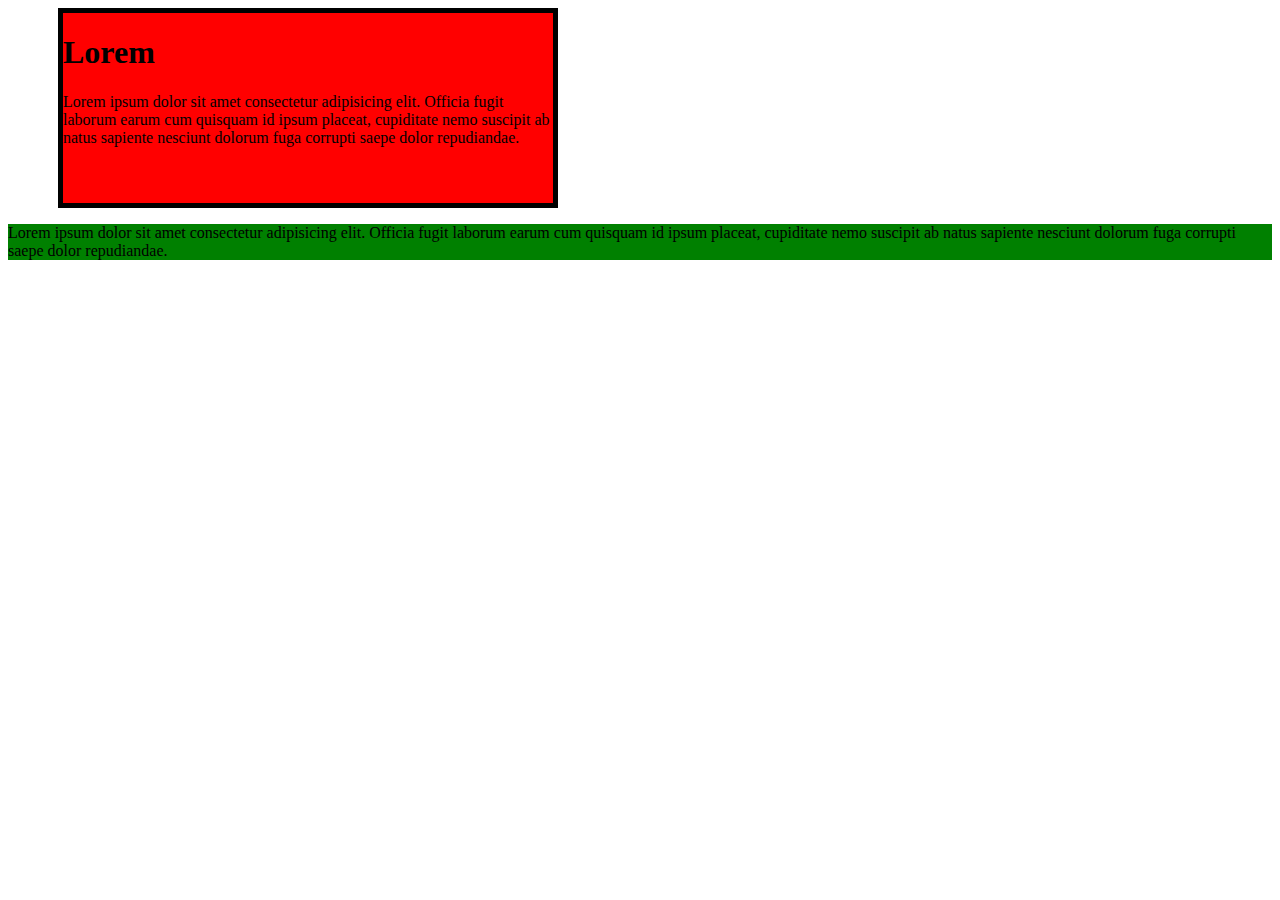
<file: CSS/box-model/index.html>
<!DOCTYPE html>
<html lang="pt-BR">
<head>
    <meta charset="UTF-8">
    <meta http-equiv="X-UA-Compatible" content="IE=edge">
    <meta name="viewport" content="width=device-width, initial-scale=1.0">
    <title>Box-Model</title>
    <link rel="stylesheet" href="./styles.css">
</head>


<body>

    <div class="text">
        <h1>Lorem</h1>
        <p>Lorem ipsum dolor sit amet consectetur adipisicing elit. 
            Officia fugit laborum earum cum quisquam id ipsum placeat, 
            cupiditate nemo suscipit ab natus sapiente nesciunt dolorum fuga 
            corrupti saepe dolor repudiandae.</p>
    </div>

    <div class="text2">
        <p>
            Lorem ipsum dolor sit amet consectetur adipisicing elit. 
            Officia fugit laborum earum cum quisquam id ipsum placeat, 
            cupiditate nemo suscipit ab natus sapiente nesciunt dolorum fuga 
            corrupti saepe dolor repudiandae.
        </p>
    </div>
    
</body>
</html>
</file>
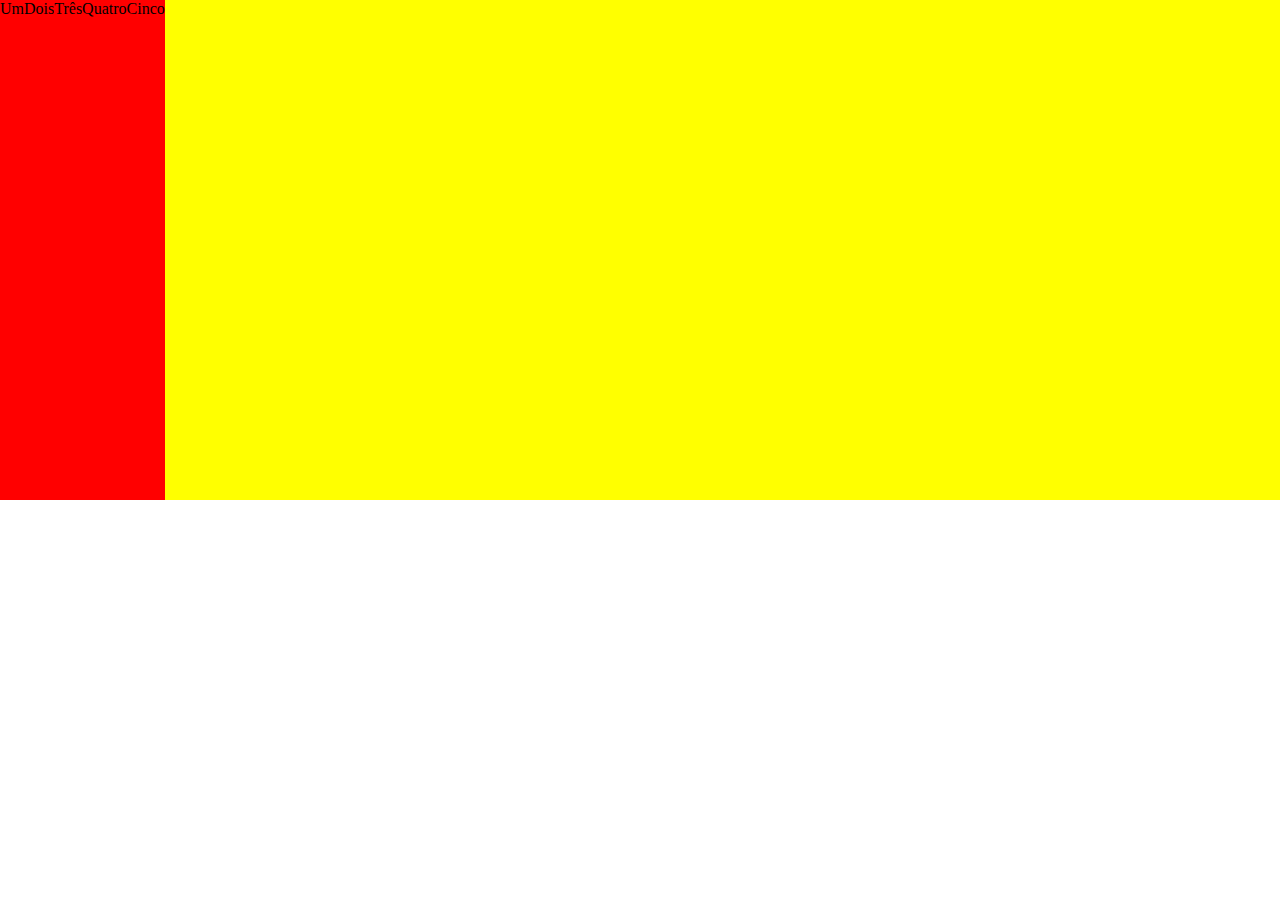
<file: CSS/flexbox/index.html>
<!DOCTYPE html>
<html lang="pt-BR">
<head>
    <meta charset="UTF-8">
    <meta http-equiv="X-UA-Compatible" content="IE=edge">
    <meta name="viewport" content="width=device-width, initial-scale=1.0">
    <title>Box-Model</title>
    <link rel="stylesheet" href="./styles.css">
</head>


<body>

    <div class="flex-container">
        <div class="flex-item">Um</div>
        <div class="flex-item">Dois</div>
        <div class="flex-item">Três</div>
        <div class="flex-item">Quatro</div>
        <div class="flex-item">Cinco</div>
    </div>
    
</body>
</html>
</file>
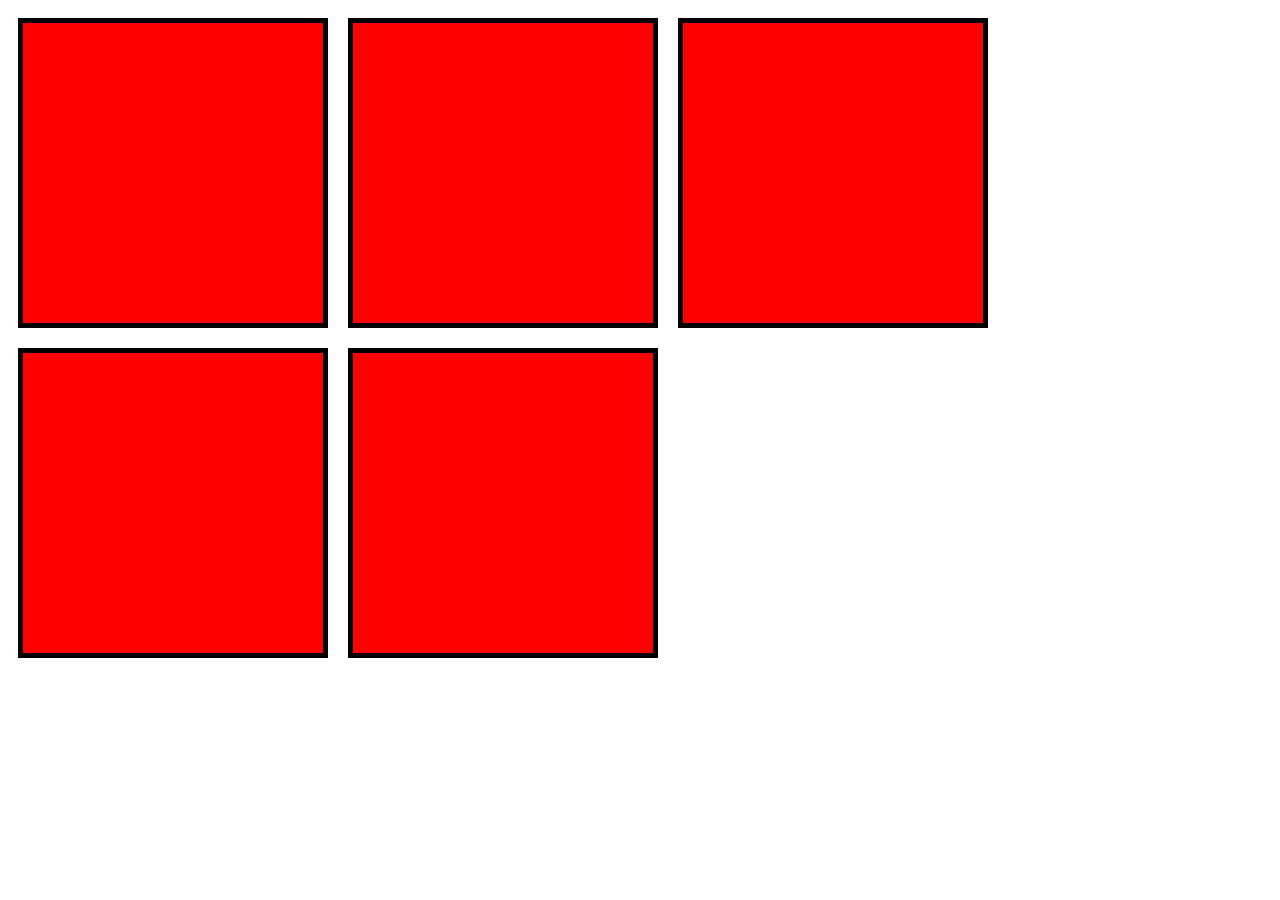
<file: CSS/float-display/index.html>
<!DOCTYPE html>
<html lang="pt-BR">
<head>
    <meta charset="UTF-8">
    <meta http-equiv="X-UA-Compatible" content="IE=edge">
    <meta name="viewport" content="width=device-width, initial-scale=1.0">
    <title>Box-Model</title>
    <link rel="stylesheet" href="./styles.css">
</head>


<body>

    <div class="grid">
      <div class="col"></div>
      <div class="col"></div>
      <div class="col"></div>
      <div class="col"></div>
      <div class="col"></div>
    </div>

    
</body>
</html>
</file>
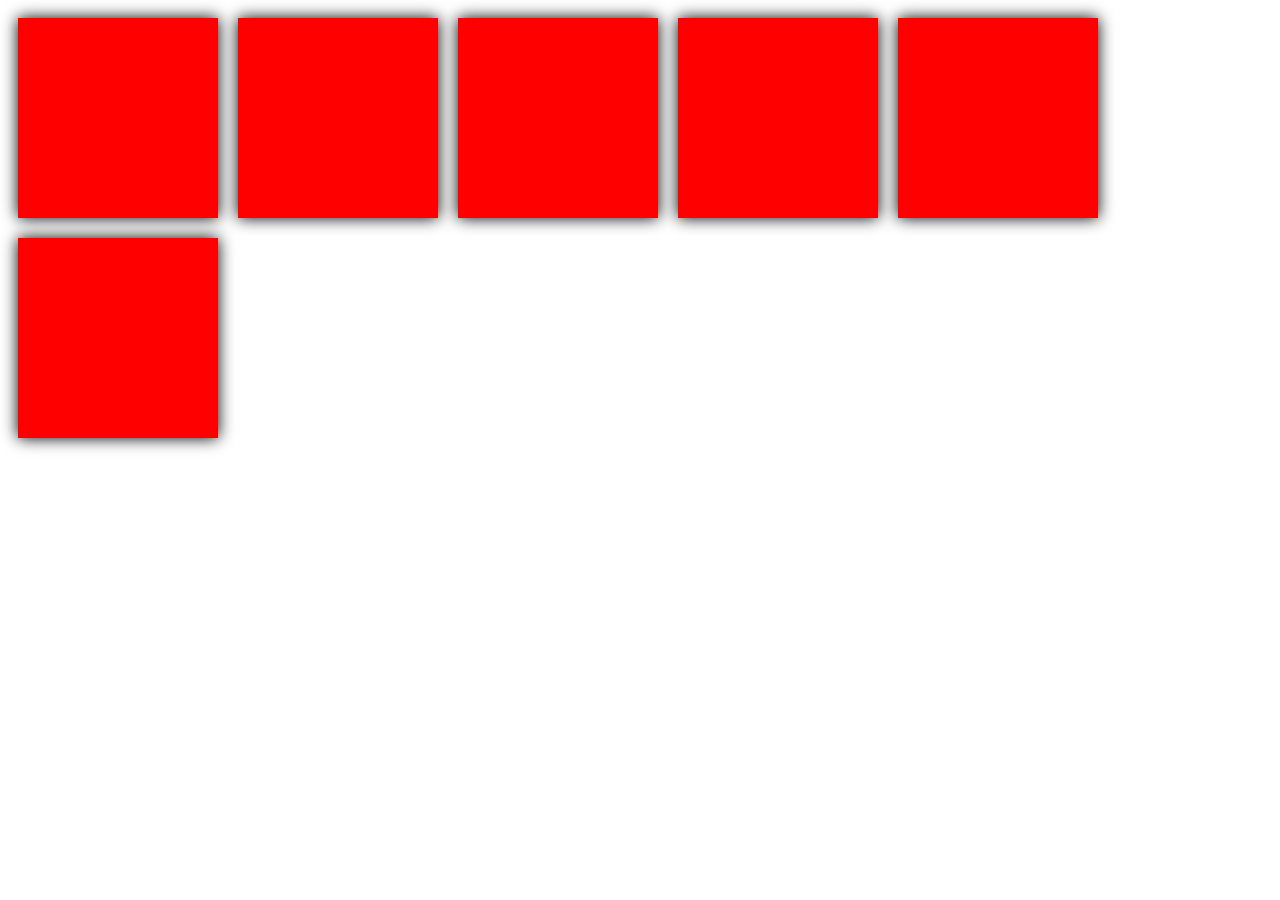
<file: CSS/media-queries-and-breakpoints/index.html>
<!DOCTYPE html>
<html lang="pt-BR">
<head>
    <meta charset="UTF-8">
    <meta http-equiv="X-UA-Compatible" content="IE=edge">
    <meta name="viewport" content="width=device-width, initial-scale=1.0">
    <title>Media-requeries</title>
    <link rel="stylesheet" href="./style.css">
</head>


<body>

    <div class="pai">
        <div class="filha"></div>
        <div class="filha"></div>
        <div class="filha"></div>
        <div class="filha"></div>
        <div class="filha"></div>
        <div class="filha"></div>
    </div>



    
</body>
</html>
</file>
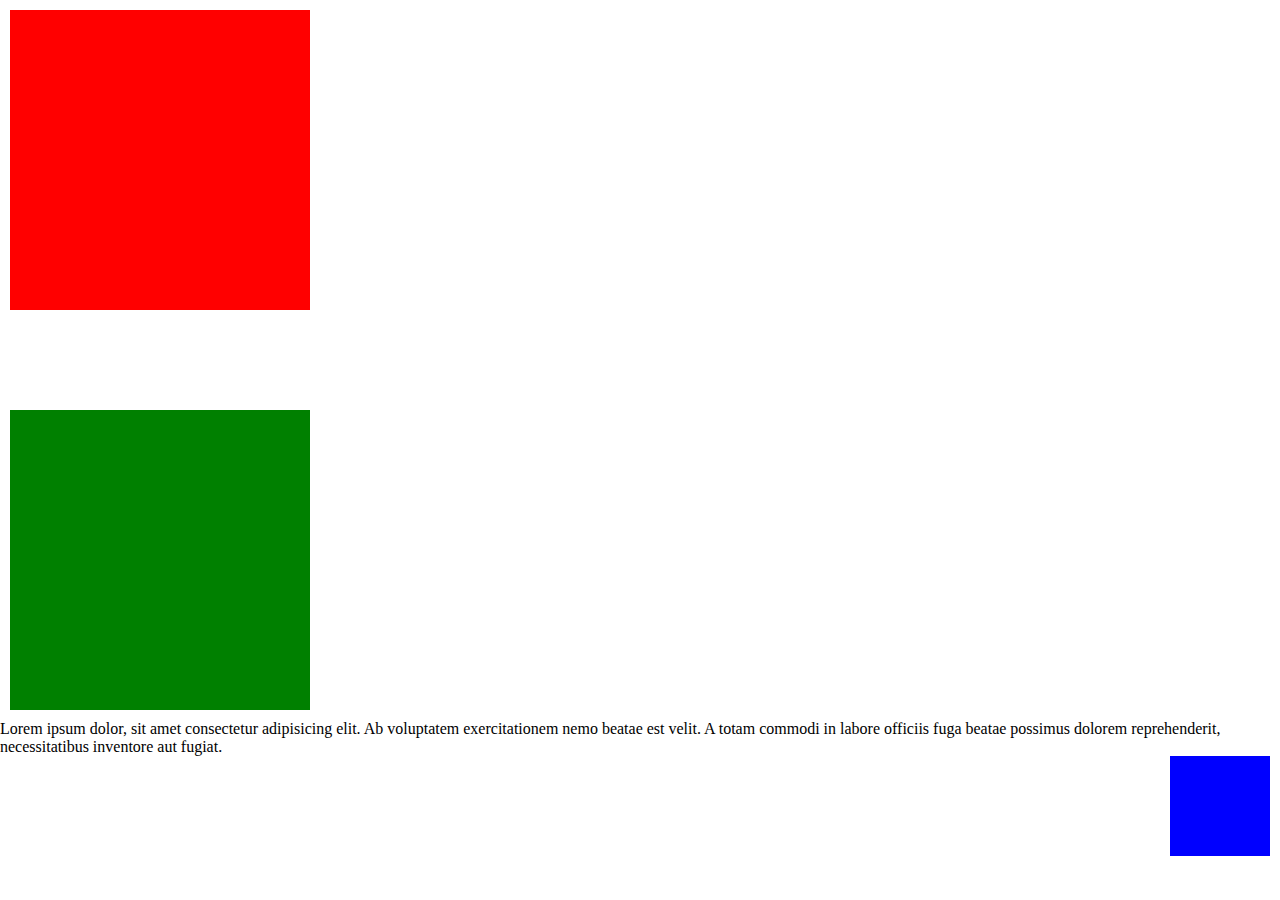
<file: CSS/propriedades-texto/index.html>
<!DOCTYPE html>
<html lang="pt-BR">
<head>
    <meta charset="UTF-8">
    <meta http-equiv="X-UA-Compatible" content="IE=edge">
    <meta name="viewport" content="width=device-width, initial-scale=1.0">
    <title>Box-Model</title>
    <link rel="stylesheet" href="./styles.css">
</head>


<body>

    <div class="pai">
        <div class="filha1"></div>
        <div class="filha2"></div>
        <p>
          Lorem ipsum dolor, sit amet consectetur adipisicing elit.
           Ab voluptatem exercitationem nemo beatae est velit.
            A totam commodi in labore officiis fuga beatae possimus dolorem reprehenderit,
             necessitatibus inventore aut fugiat.
        </p>
        <div class="filha3"></div>
    </div>



    
</body>
</html>
</file>
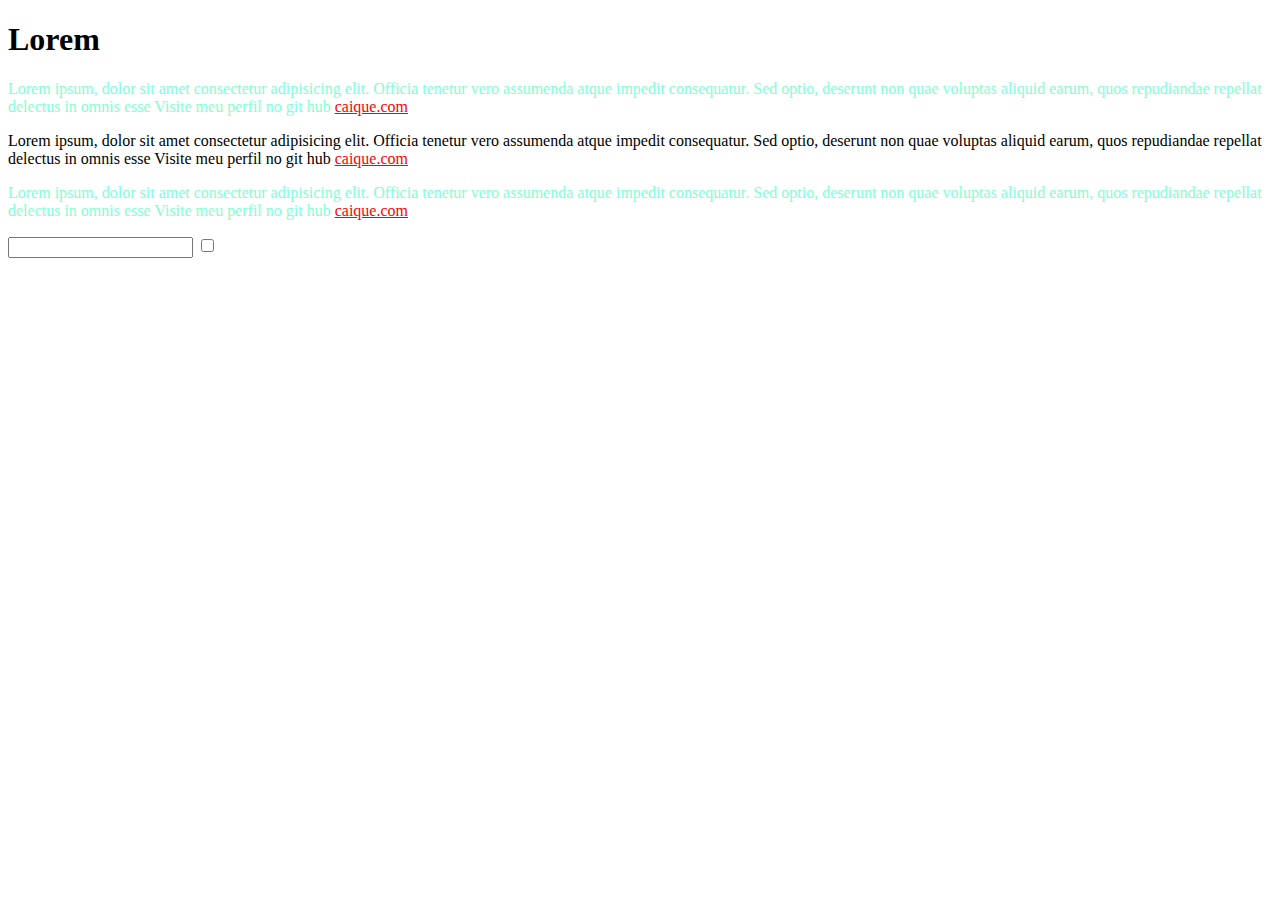
<file: CSS/pseudo-classes/index.html>
<!DOCTYPE html>
<html lang="pt-BR">
<head>
    <meta charset="UTF-8">
    <meta http-equiv="X-UA-Compatible" content="IE=edge">
    <meta name="viewport" content="width=device-width, initial-scale=1.0">
    <title>Avancando nos estudos</title>
    <link rel="stylesheet" href="assets/css/styles.css">
</head>



<body>

<div>
    <h1 class="heading">Lorem</h1>
    <p>Lorem ipsum, dolor sit amet consectetur adipisicing elit.
        Officia tenetur vero assumenda atque impedit consequatur.
        Sed optio, deserunt non quae voluptas aliquid earum, 
        quos repudiandae repellat delectus in omnis esse
        Visite meu perfil no git hub <a href="#">caique.com</a>
    </p>
    <p class="meio">Lorem ipsum, dolor sit amet consectetur adipisicing elit.
        Officia tenetur vero assumenda atque impedit consequatur.
        Sed optio, deserunt non quae voluptas aliquid earum, 
        quos repudiandae repellat delectus in omnis esse
        Visite meu perfil no git hub <a href="#">caique.com</a>
    </p>
    <p>Lorem ipsum, dolor sit amet consectetur adipisicing elit.
        Officia tenetur vero assumenda atque impedit consequatur.
        Sed optio, deserunt non quae voluptas aliquid earum, 
        quos repudiandae repellat delectus in omnis esse
        Visite meu perfil no git hub <a href="#">caique.com</a>
    </p>
    <input type="text" class="input">
    <input type="checkbox"></input>

</div>
   
</body>

</html>
</file>
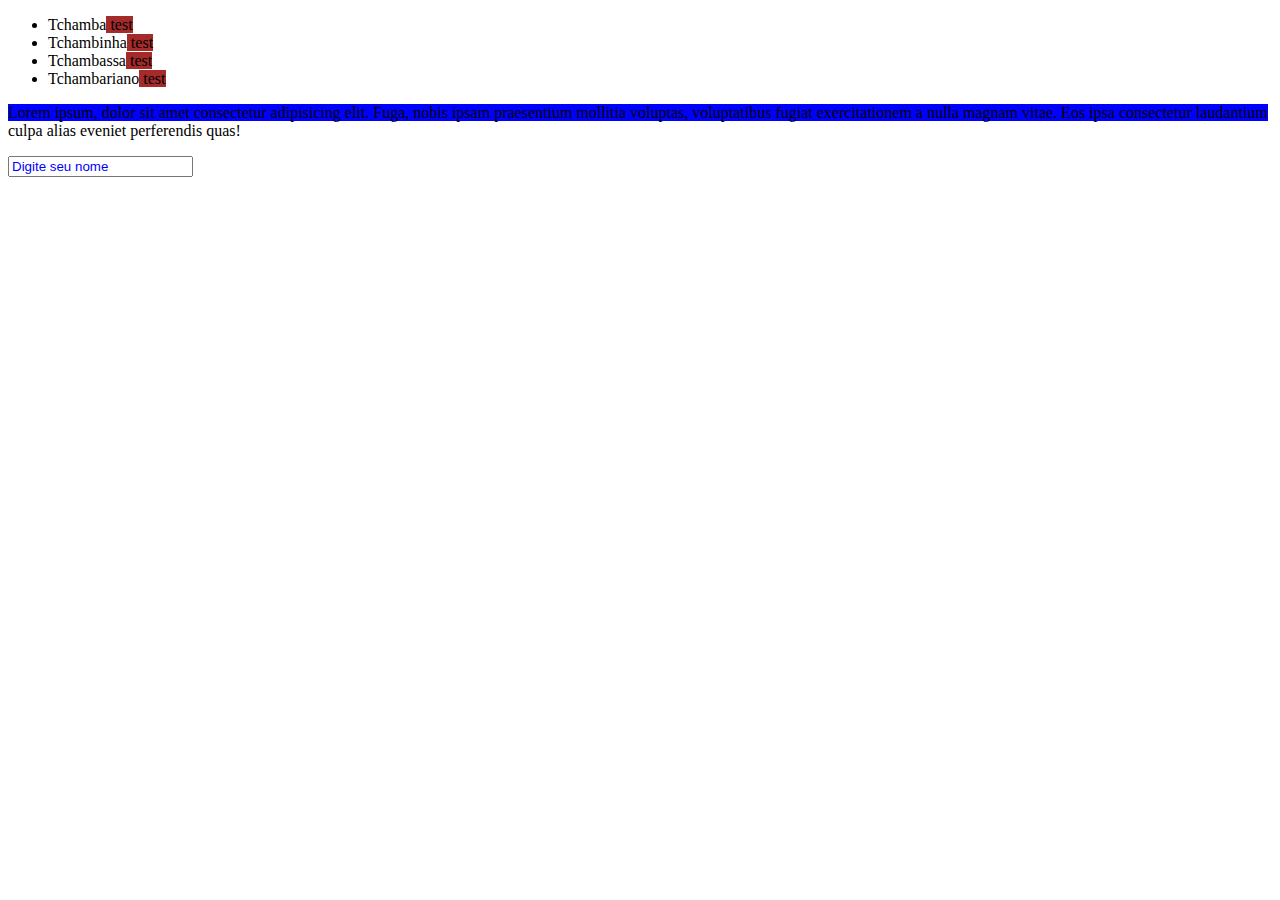
<file: CSS/pseudo-elements/index.html>
<!DOCTYPE html>
<html lang="pt-BR">
<head>
    <meta charset="UTF-8">
    <meta http-equiv="X-UA-Compatible" content="IE=edge">
    <meta name="viewport" content="width=device-width, initial-scale=1.0">
    <title>Avancando nos estudos</title>
    <link rel="stylesheet" href="assets/css/styles.css">
</head>



<body>

<ul>
    <li>Tchamba</li>
    <li>Tchambinha</li>
    <li>Tchambassa</li>
    <li>Tchambariano</li>
</ul>

<p>
    Lorem ipsum, dolor sit amet consectetur adipisicing elit. 
    Fuga, nobis ipsam praesentium mollitia voluptas, voluptatibus
     fugiat exercitationem a nulla magnam vitae. Eos ipsa consectetur
      laudantium culpa alias eveniet perferendis quas!
</p>

<input class="input" type="text" placeholder="Digite seu nome">
   
</body>

</html>
</file>
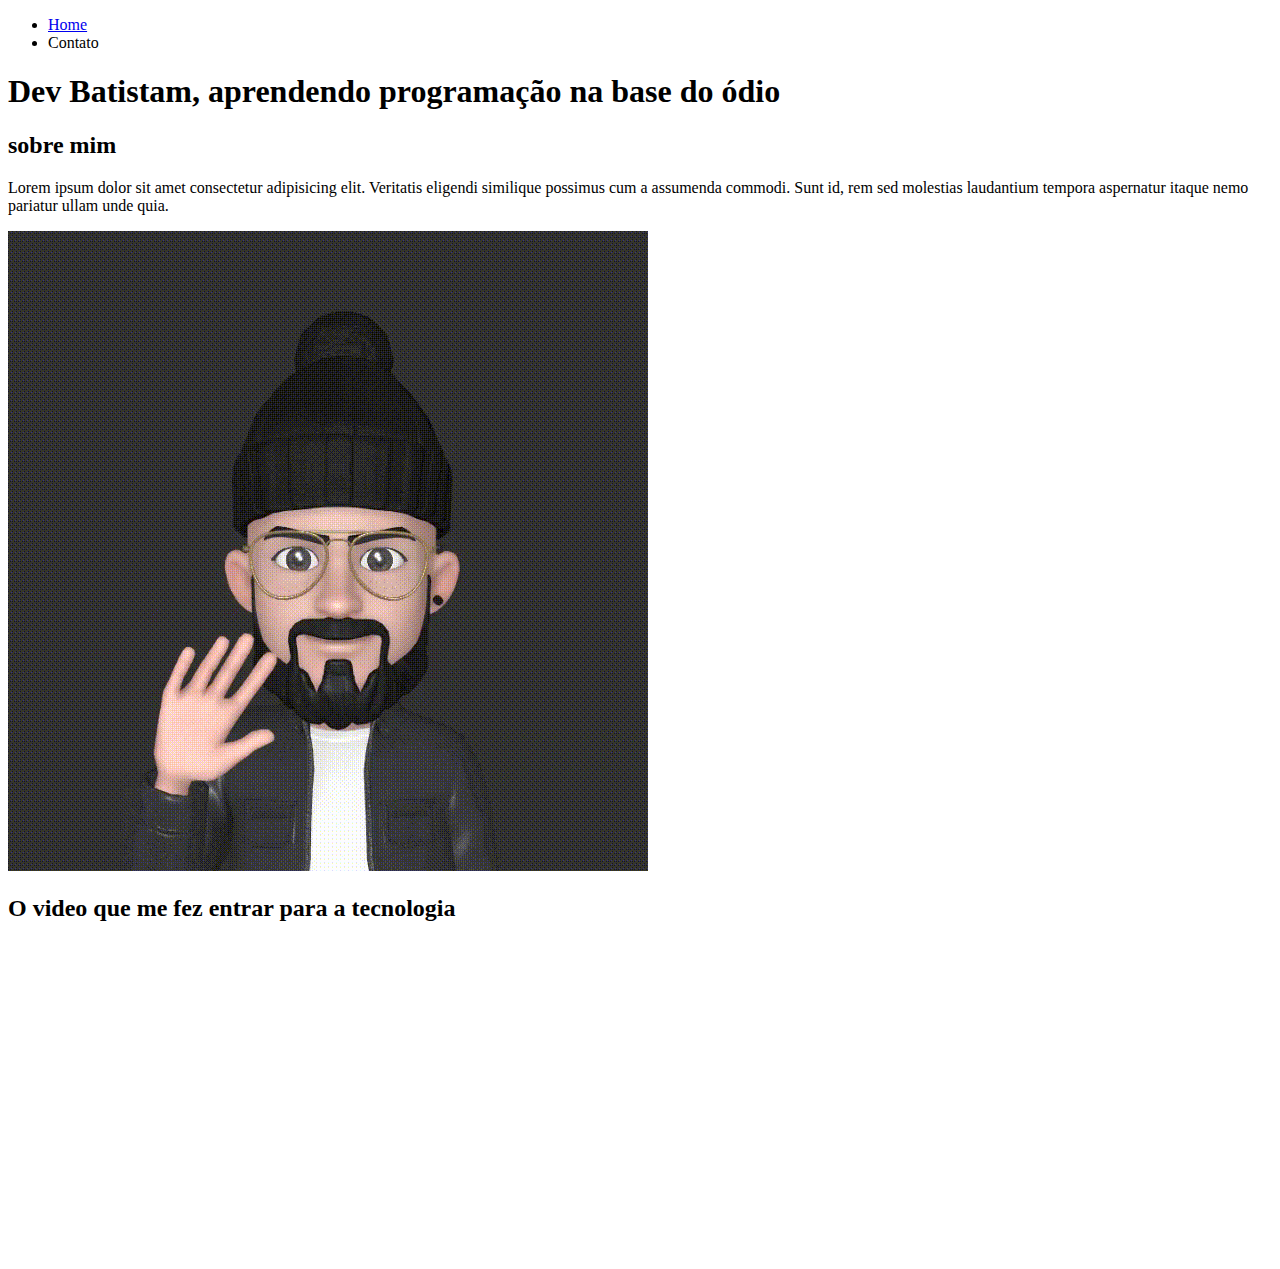
<file: HTML/Introducao/index.html>
<!DOCTYPE html>
<html lang="pt-br">

<head>
    <meta charset="UTF-8">
    <meta http-equiv="X-UA-Compatible" content="IE=edge">
    <meta name="viewport" content="width=device-width, initial-scale=1.0">
    <title>Meu perfil</title>
</head>

<body>
    <ul>
        <li>
            <a
                href="file:///C:/Users/Ol%C3%A1/Desktop/Frontzada/Trindade%20do%20Front/JavaScript/FungamentosHTML/Introducao/index.html">
                Home
            </a>
        </li>
        <li>Contato</li>
    </ul>

    <h1>Dev Batistam, aprendendo programação na base do ódio</h1>

    <h2>sobre mim</h2>

    <p>
        Lorem ipsum dolor sit amet consectetur adipisicing elit. Veritatis eligendi similique possimus cum a assumenda
        commodi. Sunt id, rem sed molestias laudantium tempora aspernatur itaque nemo pariatur ullam unde quia.
    </p>


    <img src="assets/img/minhaimage.gif" alt="minha foto">

    <h2>O video que me fez entrar para a tecnologia</h2>
    <iframe width="560" height="315" src="https://www.youtube.com/embed/zkdfRIoTCFY" title="YouTube video player"
        frameborder="0" allow="accelerometer; autoplay; clipboard-write; encrypted-media; gyroscope; picture-in-picture"
        allowfullscreen>
    </iframe>


</body>

</html>
</file>
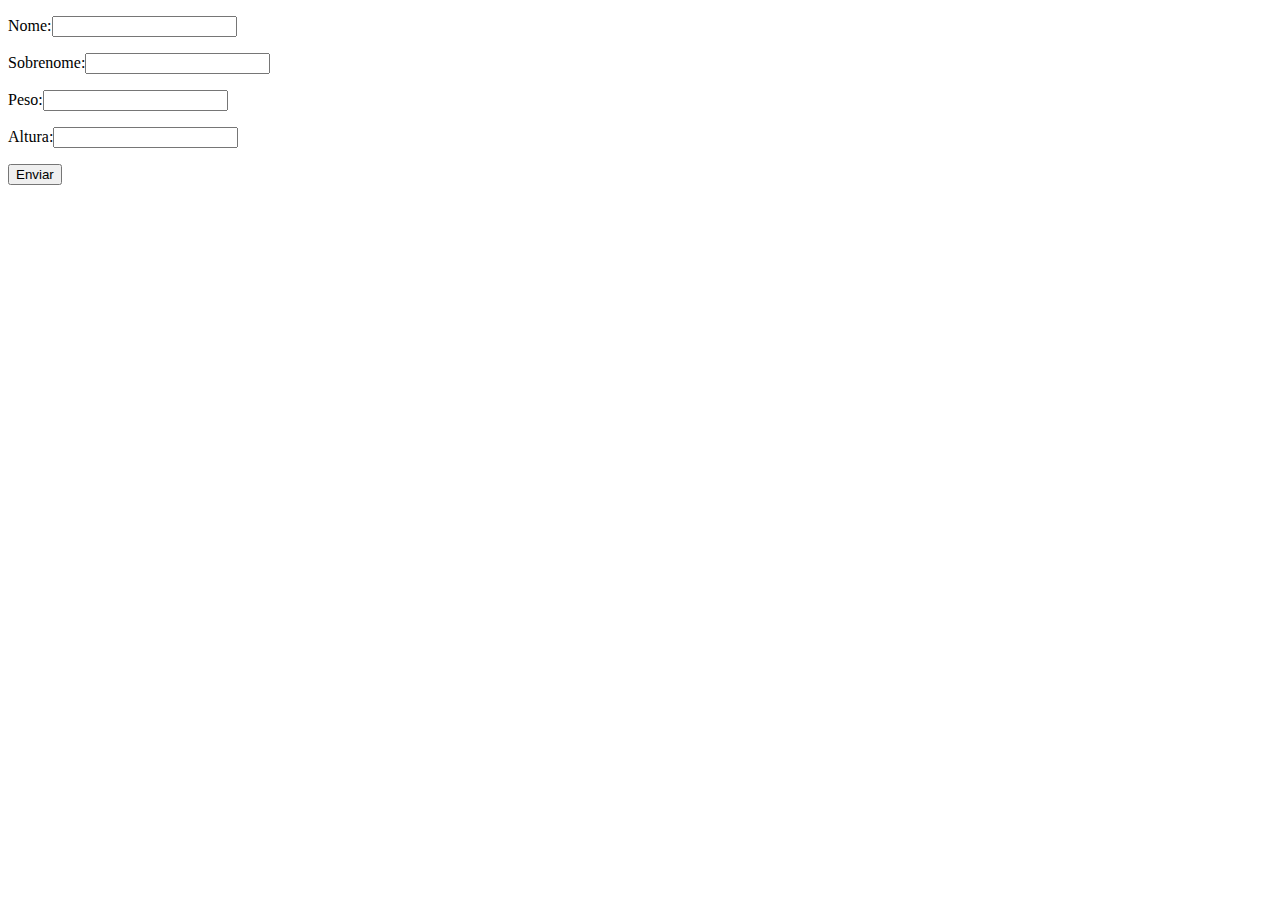
<file: JavaScript/labs/index.html>
<!DOCTYPE html>
<html lang="pt-BR">
<head>
    <meta charset="UTF-8">
    <meta http-equiv="X-UA-Compatible" content="IE=edge">
    <meta name="viewport" content="width=device-width, initial-scale=1.0">
    <title>Praticando</title>
</head>
<body>
    <script src="./script.js"></script>

    <form class="form">
        <p>Nome:<input type="text" class="nome"></p> 
        <p>Sobrenome:<input type="text" class="sobrenome"></p>
        <p>Peso:<input type="text" class="peso"></p>
        <p>Altura:<input type="text" class="altura"></p>
        <button>Enviar</button>
    </form>
    <div class="resultado"></div>

    
</body>
</html>
</file>
<file: CSS/box-model/styles.css>
body{
    height: 100%;
}


.text{
    box-sizing: border-box;
    border: 5px solid black;
    background-color: red;
    width: 100%;
    height: 100%;
    max-width: 500px;
    max-height: 500px;
    min-width: 200px;
    min-height: 200px;
    margin: 0 50px;

}


.text2{
    background-color: green;
}
</file>
<file: CSS/flexbox/styles.css>
*{
    margin: 0;
    padding: 0;
    box-sizing: border-box;
}

.flex-container{
    display: flex;
    background-color: yellow;
    height: 500px;
}

.flex-item{
    background-color: red;

}
</file>
<file: CSS/float-display/styles.css>
.grid .col {
    width: 300px;
    height: 300px;
    background-color: red;
    margin: 10px;
    border: 5px solid black;
    float: left;
}
</file>
<file: CSS/media-queries-and-breakpoints/style.css>
div{
    float: left;
}

.filha{
    width: 200px;
    height: 200px;
    background-color: red;
    margin: 10px;
    box-shadow: 0 0 15px 0 black;
}

@media (min-width : 361px ) and(max-width: 760px){
    .div{
        width: 50%;
    }
}
</file>
<file: CSS/propriedades-texto/styles.css>
*{
    margin: 0;
}


.pai{

}


.filha1, .filha2{
    width: 300px;
    height: 300px;
    margin: 10px;
}

.filha1 {
    background-color: red;
}

.filha2{
    position: relative;
    background-color: green;
    margin-top: 100px;
}


.filha3{
    position: fixed;
    background-color: blue;
    right: 10px;
    z-index: 1;
    width: 100px;
    height: 100px;

}
</file>
<file: CSS/pseudo-classes/assets/css/styles.css>
.heading{
    transition: all 1000ms ease-in-out;
}

.heading:hover{
    background: red;
}

/*Para marcar links que já foram visitados ou não, segue exemplos abaixo*/


a{
    color:green;
}


a:link{
    color: red;

}
a:visited{
    color:blue
}

.input:focus{
    box-shadow: 0 0 5px;
    outline: red;
}

/*Pseudo classe :not() 
este seletor de negação, nega algum elemento que você selecionar
abaixo segue um pequeno exemplos, onde selecionamos o elemento p
e negamos o elemento p que tem a class=".meio"*/

p:not(.meio) {
    color: aquamarine;
}
</file>
<file: CSS/pseudo-elements/assets/css/styles.css>
ul li::after {
    content: ' test';
    background-color: brown;
}

p::first-line{
    background-color: blue;
}

p::selection{

    background-color: chartreuse;
    color: black;
}

::placeholder{
    color:blue
}
</file>
